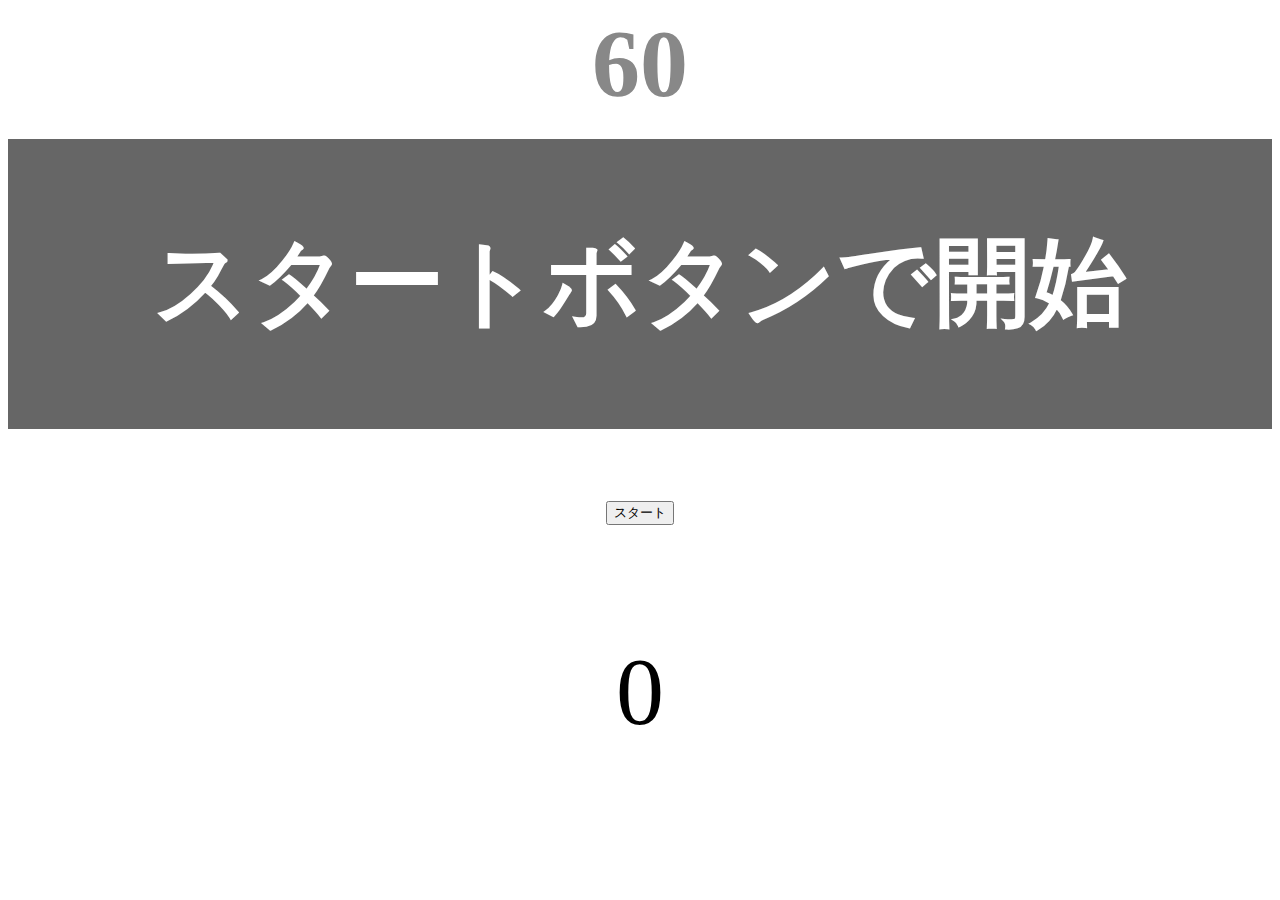
<file: kadai_001/index.html>
<!DOCTYPE html>
<html lang="ja">

<head>
    <title>タイピングゲーム</title>
    <meta charset="UTF-8">
    <meta name="description" content="【JavaScript応用編】簡易的なタイピングゲームです。">
    <meta name="viewport" content="width=device-width, initial-scale=1.0">
    <link rel="stylesheet" href="style.css">
</head>

<body>
    <p id="count" class="count">60</p>
    <div id="wrap" class="wrap">
      <span id="typed" class="typed"></span><span id="untyped"></span>
    </div>
    <button id="start">スタート</button>
    <p id="num" class="num" >0</p>
    <script type="text/javascript" src="main.js"></script>

</body>
</html>
</file>
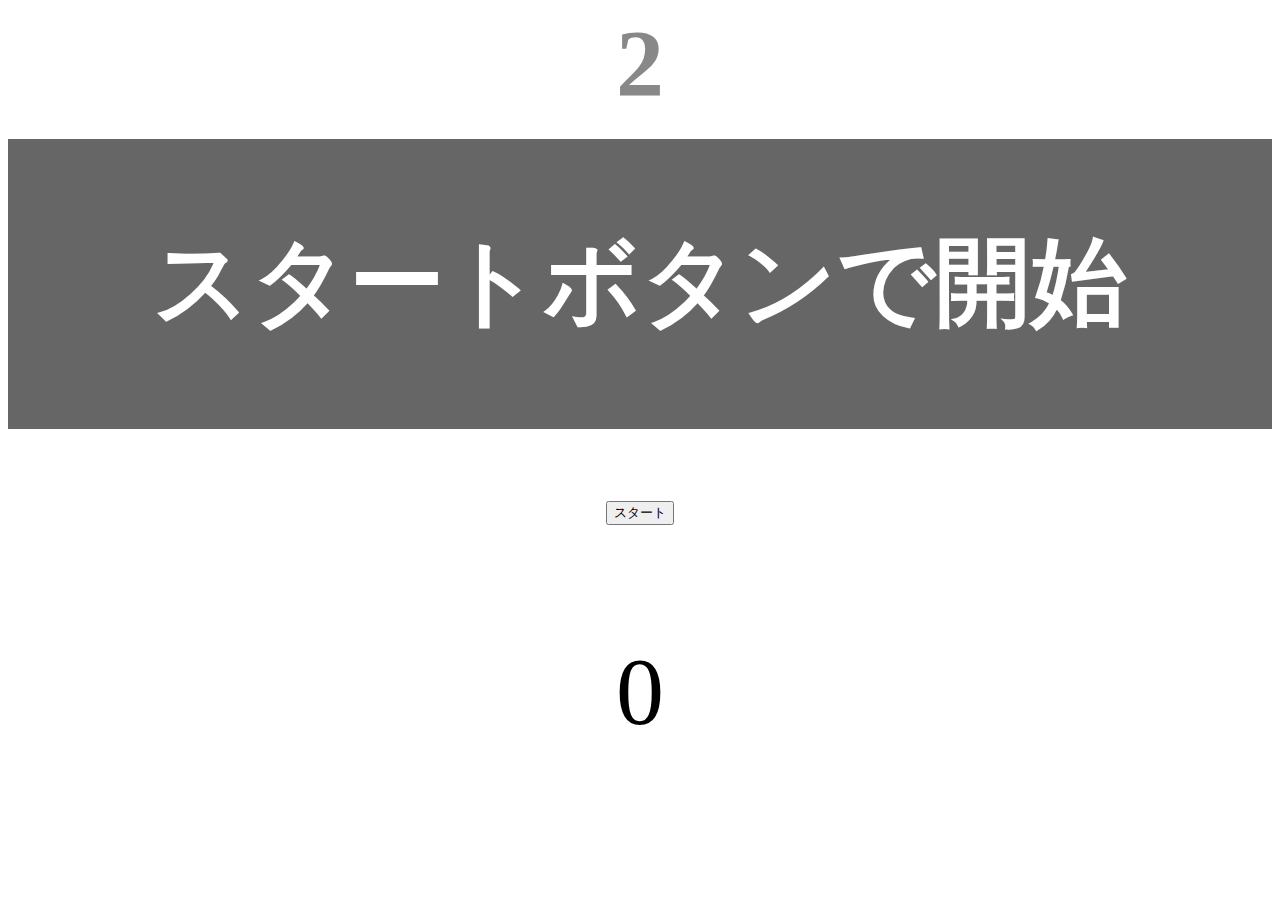
<file: kadai_002/index.html>
<!DOCTYPE html>
<html lang="ja">

<head>
    <title>タイピングゲーム</title>
    <meta charset="UTF-8">
    <meta name="description" content="【JavaScript応用編】簡易的なタイピングゲームです。">
    <meta name="viewport" content="width=device-width, initial-scale=1.0">
    <link rel="stylesheet" href="style.css">
</head>

<body>
    <p id="count" class="count">2</p>
    <div id="wrap" class="wrap">
      <span id="typed" class="typed"></span><span id="untyped"></span>
    </div>
    <button id="start">スタート</button>
    <script type="text/javascript" src="main.js"></script>
    <p id="num" class="num" >0</p>
</body>
</html>
</file>
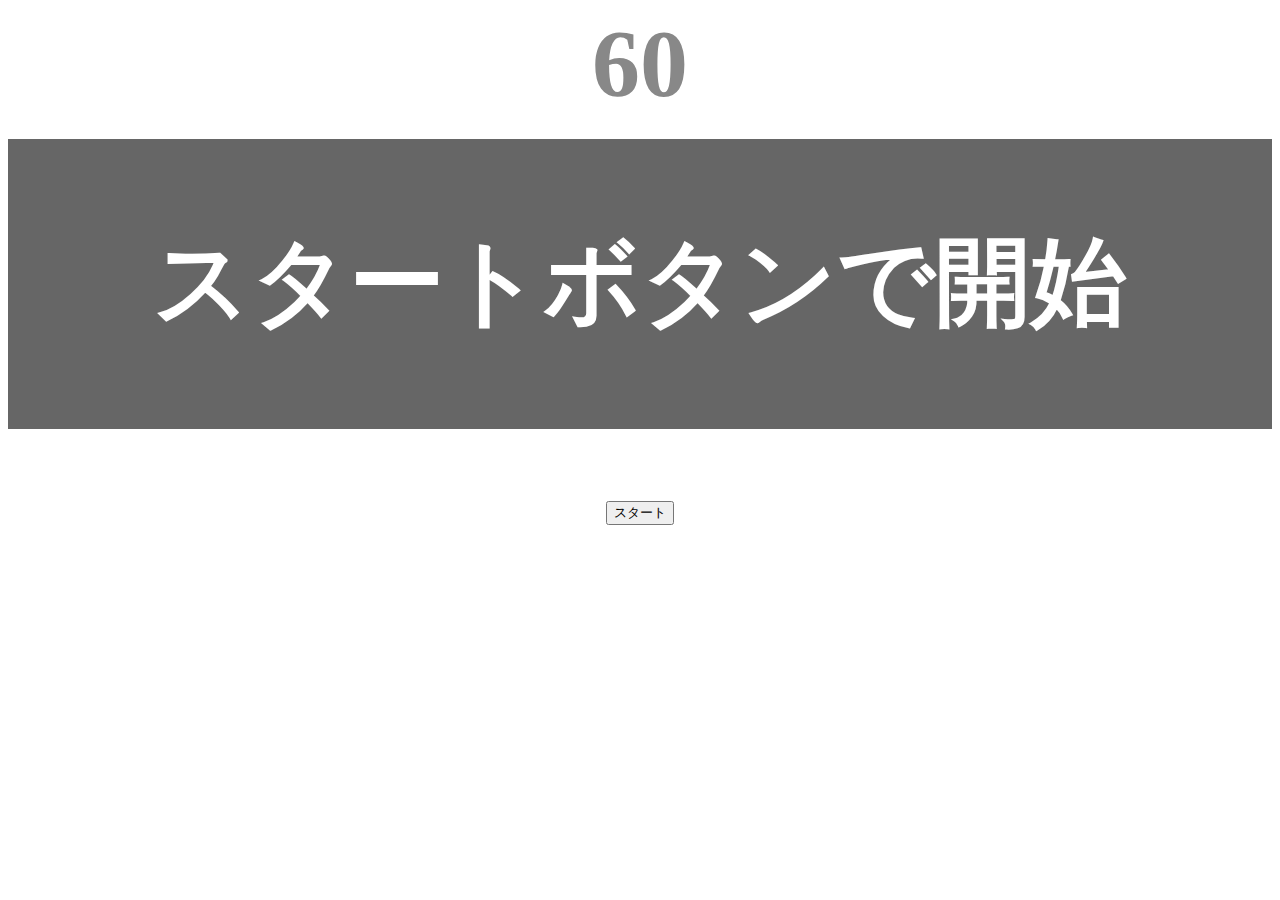
<file: kadai_tutorial_output/index.html>
<!DOCTYPE html>
<html lang="ja">

<head>
    <title>タイピングゲーム</title>
    <meta charset="UTF-8">
    <meta name="description" content="【JavaScript応用編】簡易的なタイピングゲームです。">
    <meta name="viewport" content="width=device-width, initial-scale=1.0">
    <link rel="stylesheet" href="style.css">
</head>

<body>
    <p id="count" class="count">60</p>
    <div id="wrap" class="wrap">
      <span id="typed" class="typed"></span><span id="untyped"></span>
    </div>
    <button id="start">スタート</button>
    <script type="text/javascript" src="main.js"></script>
</body>
</html>
</file>
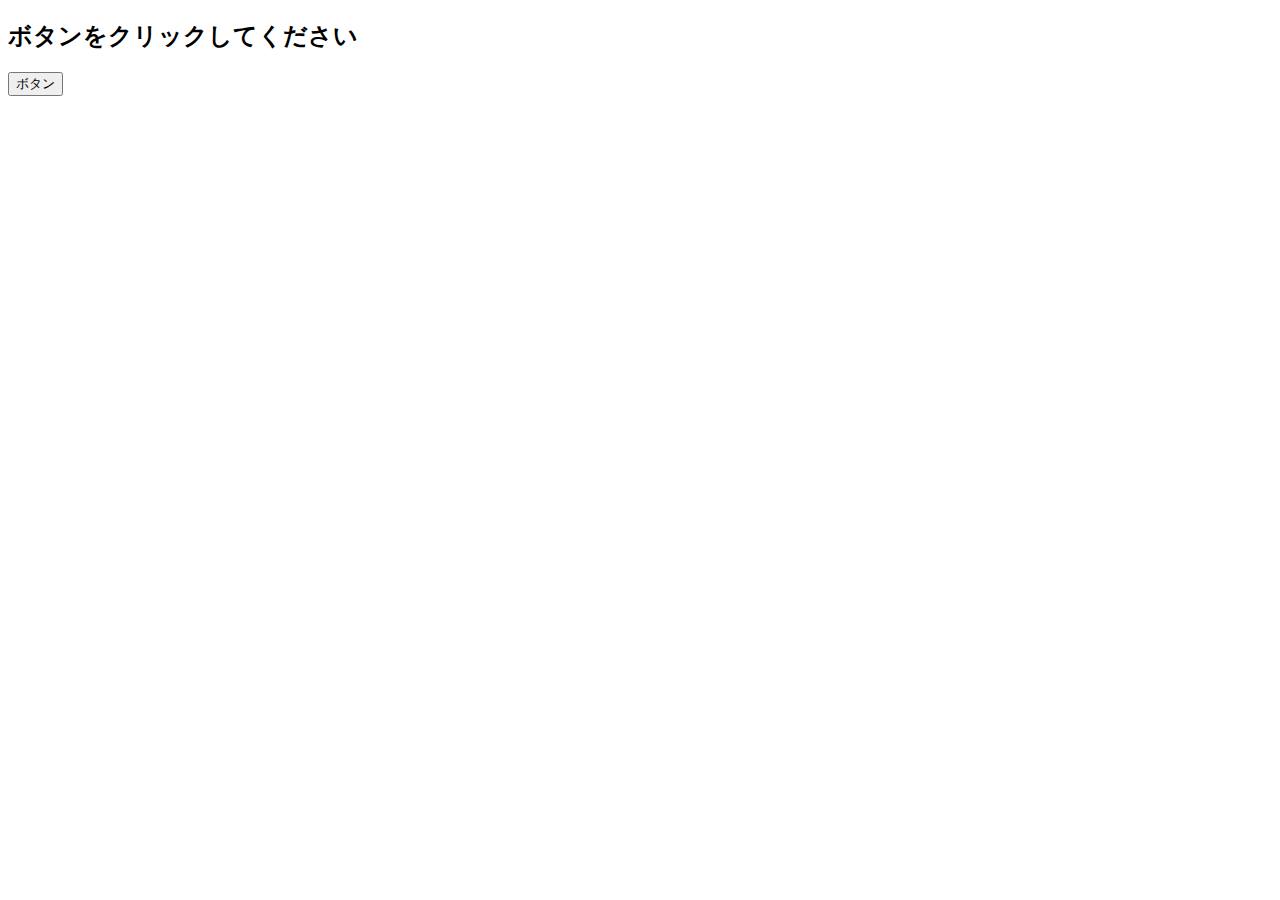
<file: kadai_020/event.html>
<!DOCTYPE html>
<html>
<head>
    <title>JavaScriptの基礎を学ぼう_20章課題</title>
    <meta charset="UTF-8">
</head>
<body>
    <h2 id="text">ボタンをクリックしてください</h2>
    <button id="output-btn">ボタン</button>
    <script src="event.js"></script>
</body>
</html>
</file>
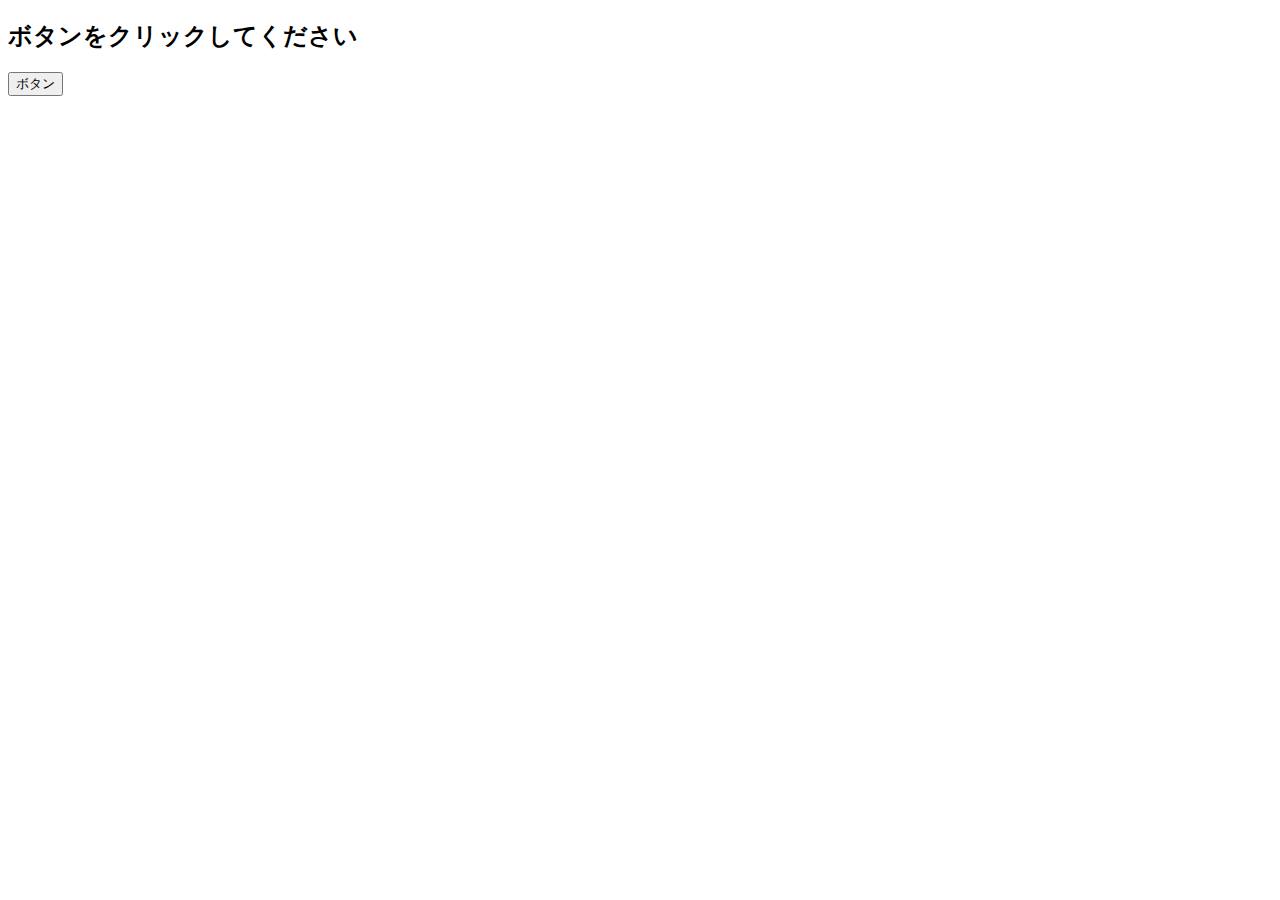
<file: kadai_021/event.html>
<!DOCTYPE html>
<html lang="ja">

<head>
    <title>JavaScriptの基礎を学ぼう_21章課題</title>
    <meta charset="UTF-8">
</head>

<body>
    <h2 id="text">ボタンをクリックしてください</h2>
    <button id="btn">ボタン</button>
    <script src="event.js"></script>
</body>
</html>
</file>
<file: kadai_001/style.css>
body { 
    font-size: 6em;
    text-align:center;
}

.count {
    margin: 0;
    font-weight: bold;
    color: #888;
}

.wrap {
    margin-top: 20px;
    padding: 80px 40px;
    background-color: #666;
    font-weight: bold;
    color: #fff;
}

.typed {
    color: lightgreen;
}

.mistyped {
    background-color: red;
}
</file>
<file: kadai_002/style.css>
body { 
    font-size: 6em;
    text-align:center;
}

.count {
    margin: 0;
    font-weight: bold;
    color: #888;
}

.wrap {
    margin-top: 20px;
    padding: 80px 40px;
    background-color: #666;
    font-weight: bold;
    color: #fff;
}

.typed {
    color: lightgreen;
}

.mistyped {
    background-color: red;
}
</file>
<file: kadai_tutorial_output/style.css>
body { 
    font-size: 6em;
    text-align:center;
}

.count {
    margin: 0;
    font-weight: bold;
    color: #888;
}

.wrap {
    margin-top: 20px;
    padding: 80px 40px;
    background-color: #666;
    font-weight: bold;
    color: #fff;
}

.typed {
    color: lightgreen;
}

.mistyped {
    background-color: red;
}
</file>
